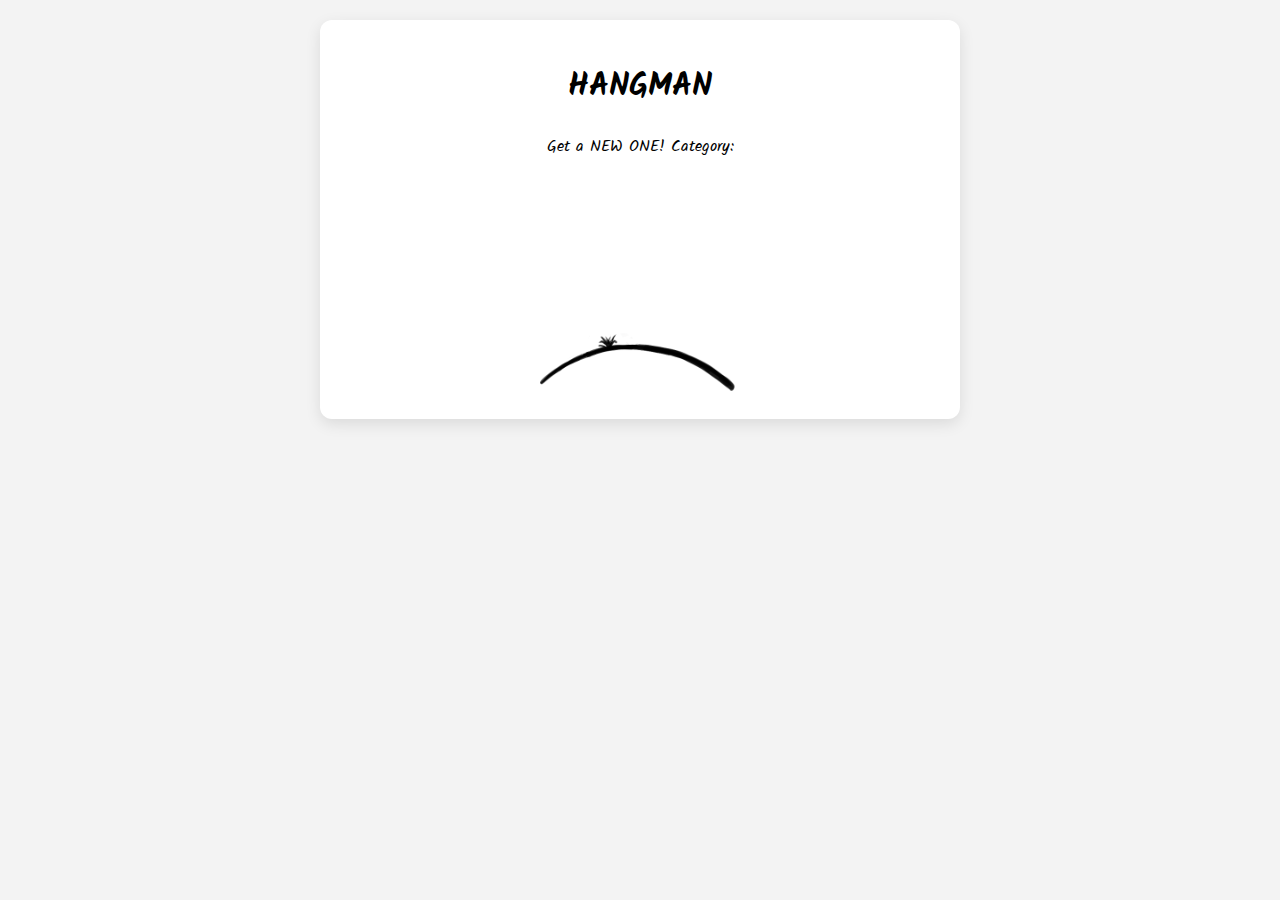
<file: test_games/Hangman/index.html>
<!DOCTYPE html>
<html lang="en">
<head>
  <meta charset="UTF-8">
  <title>Hangman + Adventure English</title>
  <link href="https://fonts.googleapis.com/css?family=Kalam|Raleway&display=swap&subset=latin-ext" rel="stylesheet">
  <link rel="stylesheet" href="style.css">
</head>
<body>
  <div class="container">
    <h1>HANGMAN</h1>
    <div class="top">
      <span class="reroll">Get a <span class="new">NEW ONE</span>!</span>
      Category: <span class="category"></span>
    </div>
    <div class="string"></div>
    <div class="wrap-letters">
      <ul class="letters"></ul>
    </div>
    <div class="gallows">
      <img src="img/s0.png">
    </div>
  </div>

  <script src="main.js"></script>
</body>
</html>
</file>
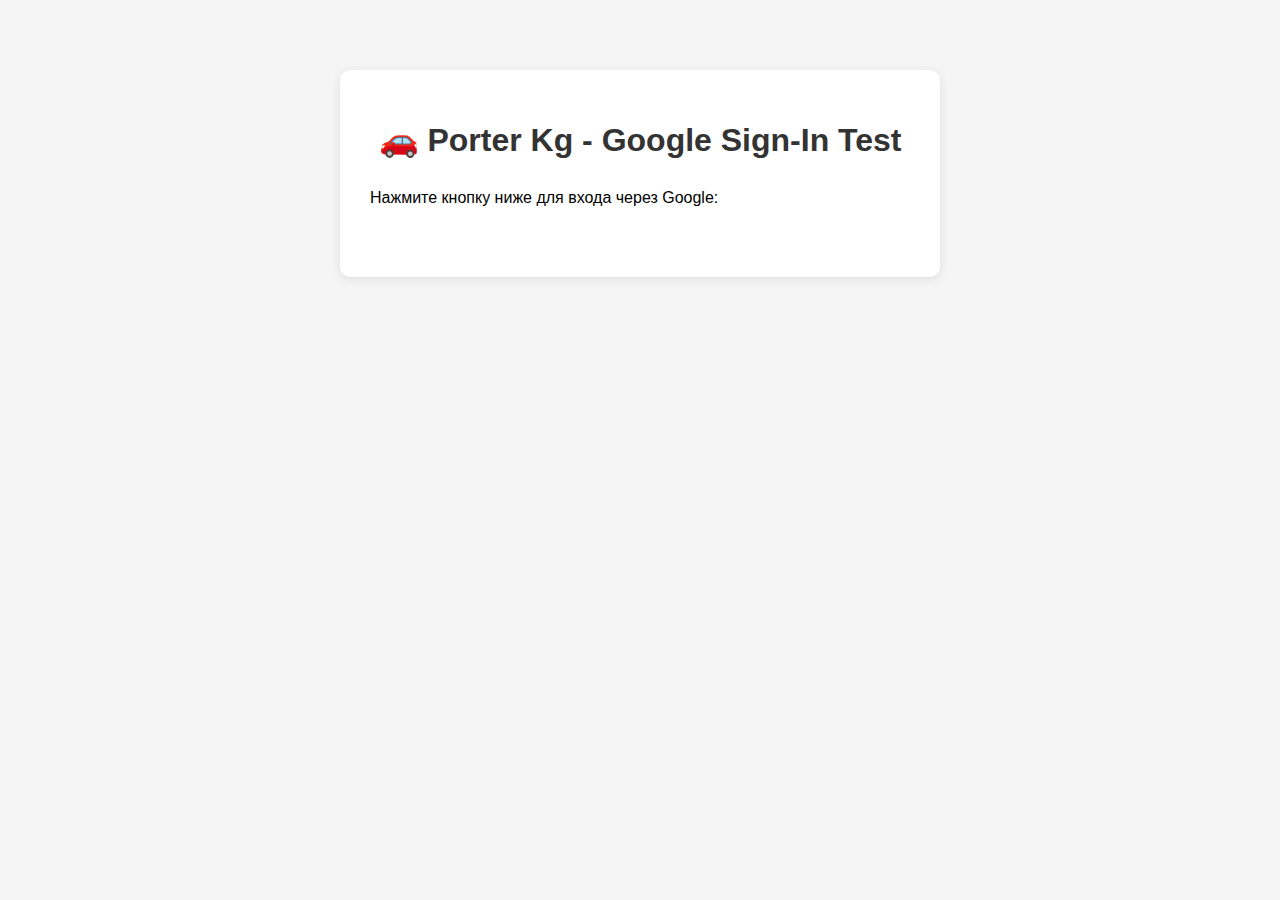
<file: backend/apps/accounts/test_template/GoogleSign-InTest.html>
<!DOCTYPE html>
<html lang="ru">
<head>
  <meta charset="UTF-8">
  <meta name="viewport" content="width=device-width, initial-scale=1.0">
  <title>Google Sign-In Test - Porter Kg</title>
  <script src="https://accounts.google.com/gsi/client" async defer></script>
  <style>
    body {
      font-family: Arial, sans-serif;
      max-width: 600px;
      margin: 50px auto;
      padding: 20px;
      background: #f5f5f5;
    }
    .container {
      background: white;
      padding: 30px;
      border-radius: 10px;
      box-shadow: 0 2px 10px rgba(0,0,0,0.1);
    }
    h1 {
      color: #333;
      text-align: center;
      margin-bottom: 30px;
    }
    .response {
      margin-top: 20px;
      padding: 15px;
      background: #f8f9fa;
      border-radius: 5px;
      border-left: 4px solid #4CAF50;
      display: none;
    }
    .error {
      border-left-color: #f44336;
      background: #ffebee;
    }
    .g_id_signin {
      margin: 20px auto;
      display: flex;
      justify-content: center;
    }
    pre {
      overflow-x: auto;
      padding: 10px;
      background: #f5f5f5;
      border-radius: 4px;
    }
  </style>
</head>
<body>
  <div class="container">
    <h1>🚗 Porter Kg - Google Sign-In Test</h1>

    <p>Нажмите кнопку ниже для входа через Google:</p>

    <div id="g_id_onload"
         data-client_id="472858064873-2ldpc5il9rils2dt9nq3uk5ddetrb1ft.apps.googleusercontent.com"
         data-context="signin"
         data-ux_mode="popup"
         data-callback="handleCredentialResponse"
         data-auto_prompt="false">
    </div>

    <div class="g_id_signin"
         data-type="standard"
         data-shape="rectangular"
         data-theme="outline"
         data-text="signin_with"
         data-size="large"
         data-logo_alignment="left">
    </div>

    <div id="response" class="response"></div>
  </div>

  <script>
    // Замените на ваш бэкенд URL
    const API_URL = "http://127.0.0.1:8000/api/auth/google/";

    function handleCredentialResponse(response) {
      console.log("Получен ID Token от Google:", response.credential);

      const responseDiv = document.getElementById('response');
      responseDiv.style.display = 'block';
      responseDiv.innerHTML = '<strong>⏳ Отправка токена на бэкенд...</strong>';

      // Отправляем токен на бэкенд
      fetch(API_URL, {
          method: "POST",
          headers: {
            "Content-Type": "application/json"
          },
          body: JSON.stringify({
            token: response.credential
          })
      })
      .then(res => {
        if (!res.ok) {
          return res.json().then(err => Promise.reject(err));
        }
        return res.json();
      })
      .then(data => {
          console.log("✅ Успешный ответ от бэкенда:", data);

          // Сохраняем токены
          if (data.tokens) {
            localStorage.setItem('access_token', data.tokens.access);
            localStorage.setItem('refresh_token', data.tokens.refresh);
          }

          responseDiv.className = 'response';
          responseDiv.innerHTML = `
            <strong>✅ Успешная аутентификация!</strong><br><br>
            <strong>Пользователь:</strong><br>
            Email: ${data.user.email}<br>
            Имя: ${data.user.first_name} ${data.user.last_name}<br>
            <strong>Токены сохранены в localStorage</strong><br><br>
            <details>
              <summary>Показать полный ответ</summary>
              <pre>${JSON.stringify(data, null, 2)}</pre>
            </details>
          `;
      })
      .catch(err => {
          console.error("❌ Ошибка:", err);
          responseDiv.className = 'response error';
          responseDiv.innerHTML = `
            <strong>❌ Ошибка аутентификации</strong><br><br>
            <pre>${JSON.stringify(err, null, 2)}</pre>
          `;
      });
    }

    // Проверка сохраненных токенов
    window.addEventListener('load', () => {
      const accessToken = localStorage.getItem('access_token');
      if (accessToken) {
        console.log('Найден сохраненный access token:', accessToken.substring(0, 20) + '...');
      }
    });
  </script>
</body>
</html>
</file>
<file: test_games/Hangman/style.css>
body {
  font-family: 'Kalam', sans-serif;
  background: #f3f3f3;
  text-align: center;
}

.container {
  margin: 20px auto;
  padding: 20px;
  max-width: 600px;
  background: #fff;
  border-radius: 12px;
  box-shadow: 0 5px 15px rgba(0,0,0,0.1);
}

ul.letters {
  list-style: none;
  padding: 0;
  display: flex;
  flex-wrap: wrap;
  justify-content: center;
}

ul.letters li {
  margin: 5px;
  padding: 10px 15px;
  background: #eee;
  border-radius: 5px;
  cursor: pointer;
  font-weight: bold;
  user-select: none;
}

ul.letters li.clicked {
  background: #4caf50;
  color: white;
  cursor: default;
}

.gallows img {
  max-width: 200px;
}
</file>
